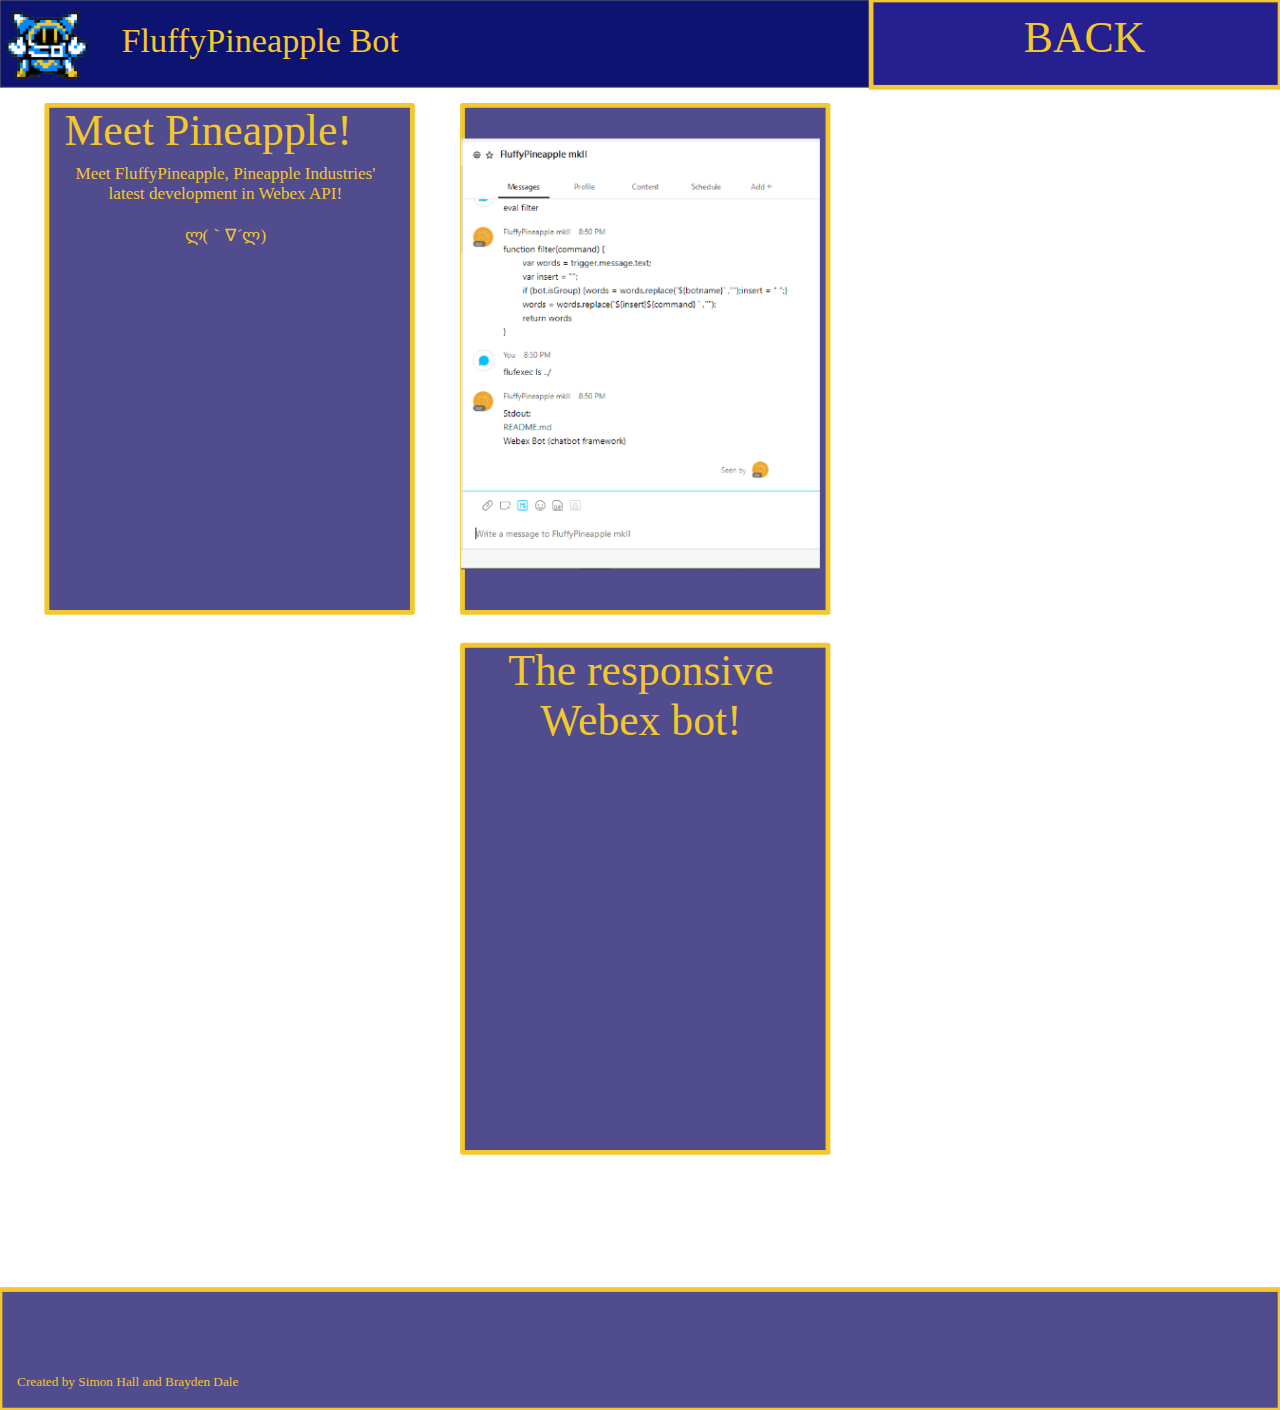
<file: pineapple/pineapple.html>
<!DOCTYPE html>
<html>
<head>
<meta charset="utf-8"/>
<meta http-equiv="X-UA-Compatible" content="IE=edge"/>
<meta name="viewport" content="width=device-width, initial-scale=1.0">
<title>Unofficial ARC Site</title>
<link rel="stylesheet" type="text/css" id="applicationStylesheet" href="../pineapple/resources/css/index.css"/>
<script id="applicationScript" type="text/javascript" src="../pineapple/resources/scripts/index.js"></script>
</head>
<body>
<div id="Pineapple_Page" class="Pineapple_Page_Class">
	<svg class="Rectangle_9">
		<rect class="Rectangle_9_Class" rx="0" ry="0" x="0" y="0" width="918" height="92">
		</rect>
	</svg>
	<div class="FluffyPineapple_Bot_Class">
		<span>FluffyPineapple Bot</span>
	</div>
	<img class="rmhs_Class" src="../pineapple/resources/images/rmhs.png" srcset="../pineapple/resources/images/rmhs.png 1x, ../pineapple/resources/images/rmhs@2x.png 2x">
		
	<a href="https://arcredmountain.github.io/">
	<div class="favicon_96x96 favicon-96x96_Class">
		<img class="favicon-96x96_m_Class" src="../pineapple/resources/images/favicon-96x96_m.png" srcset="../pineapple/resources/images/favicon-96x96_m.png 1x, ../pineapple/resources/images/favicon-96x96_m@2x.png 2x">
			
	</div>
	</a>
	<svg class="Path_5" viewBox="0 0 378 524.433">
		<path class="Path_5_Class" d="M 0 0 L 378 0 L 378 524.4332275390625 L 0 524.4332275390625 L 0 0 Z">
		</path>
	</svg>
	<svg class="Path_7" viewBox="0 0 378 524.433">
		<path class="Path_7_Class" d="M 0 0 L 378 0 L 378 524.4332275390625 L 0 524.4332275390625 L 0 0 Z">
		</path>
	</svg>
	<svg class="Rectangle_15">
		<rect class="Rectangle_15_Class" rx="0" ry="0" x="0" y="0" width="1349" height="127">
		</rect>
	</svg>
	<div class="Created_by_Simon_Hall_and_Bray_Class">
		<span>Created by Simon Hall and Brayden Dale</span>
	</div>
	<a href="https://arcredmountain.github.io/">
	<svg class="Rectangle_16">
		<rect class="Rectangle_16_Class" rx="0" ry="0" x="0" y="0" width="431" height="92">
		</rect>
	</svg>
</a>
	<a href="https://arcredmountain.github.io/">
	<div class="BACK_Class">
		<span>BACK</span>
	</div>
	</a>
	<div class="Group_1_Class">
		<svg class="Path_9" viewBox="0 0 378 524.433">
			<path class="Path_9_Class" d="M 0 0 L 378 0 L 378 524.4332275390625 L 0 524.4332275390625 L 0 0 Z">
			</path>
		</svg>
		<img class="Fluffyexample_Class" src="../pineapple/resources/images/Fluffyexample.png" srcset="../pineapple/resources/images/Fluffyexample.png 1x, ../pineapple/resources/images/Fluffyexample@2x.png 2x">
			
	</div>
	<div class="Meet_Pineapple_Class">
		<span>Meet Pineapple!</span>
	</div>
	<div class="The_responsive__Webex_bot_Class">
		<span>The responsive<br/> Webex bot!</span>
	</div>
	<div class="Meet_FluffyPineapple_Pineapple_Class">
		<span>Meet FluffyPineapple, Pineapple Industries'<br/>latest development in Webex API!<br/><br/>ლ(｀∇´ლ)</span>
	</div>
</div>
</body>
</html>
</file>
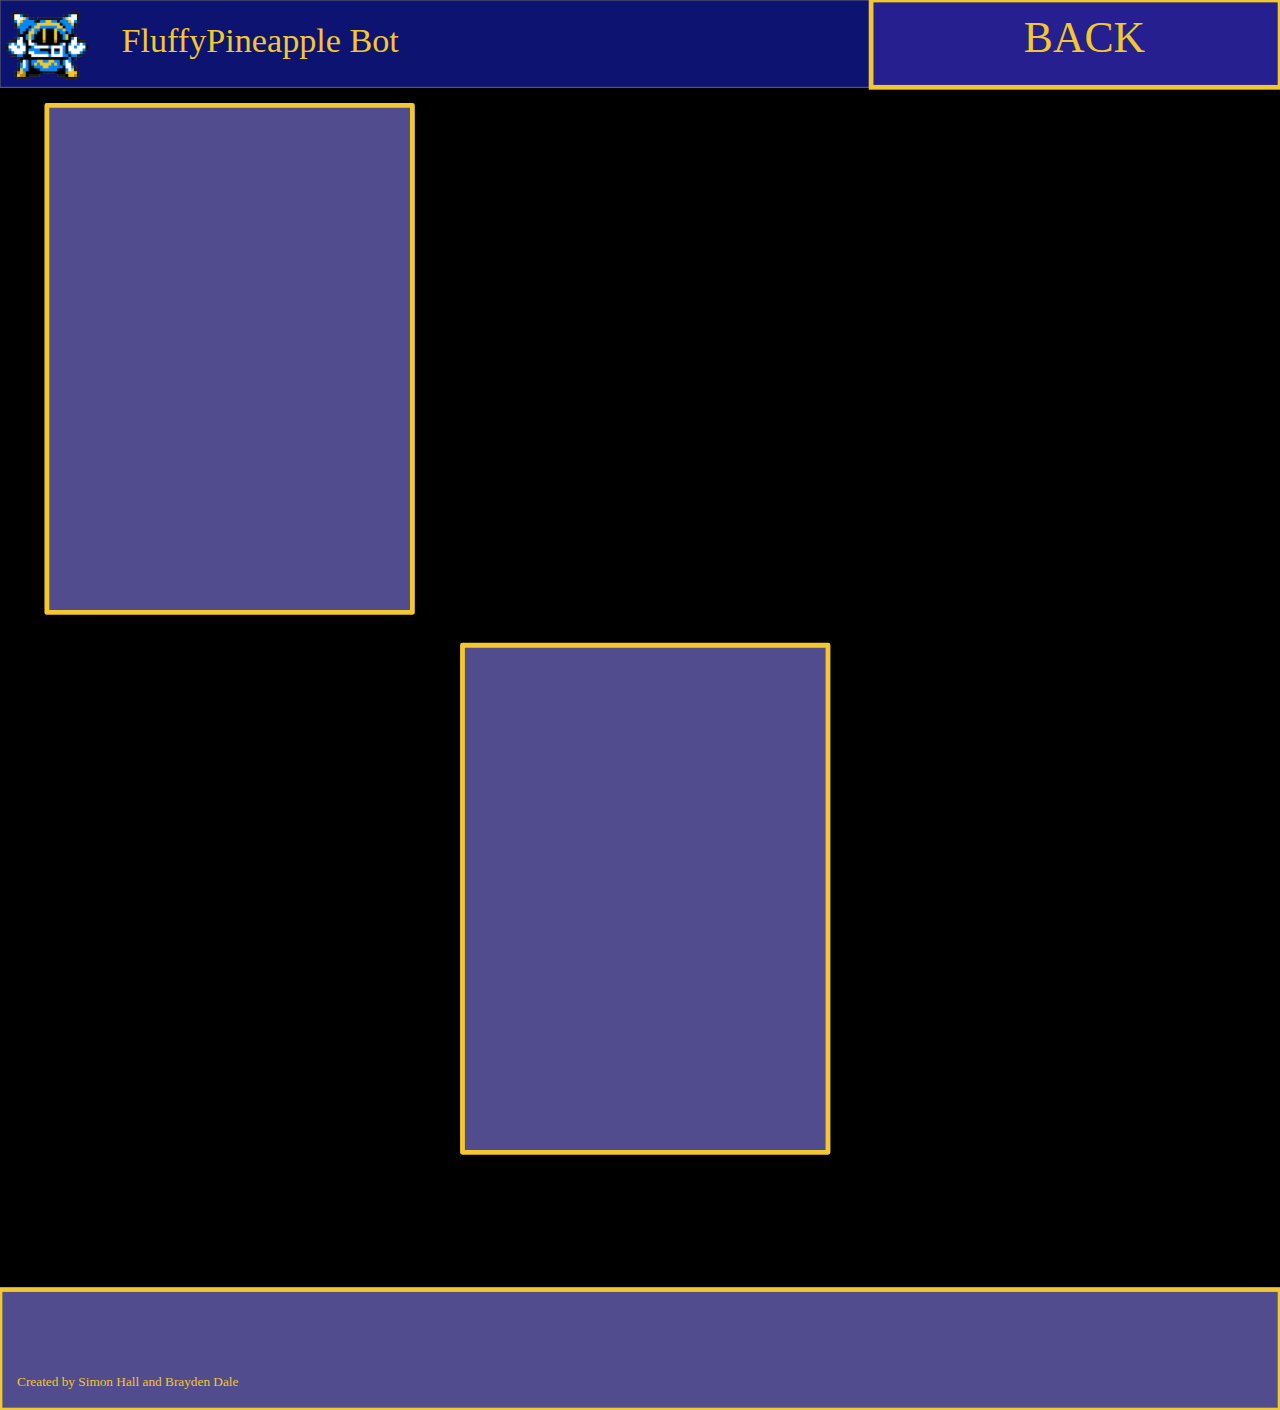
<file: pineapple/pineappleDemo.html>
<!DOCTYPE html>
<html>
<head>
<meta charset="utf-8"/>
<meta http-equiv="X-UA-Compatible" content="IE=edge"/>
<meta name="viewport" content="width=device-width, initial-scale=1.0">
<title>Unofficial ARC Site</title>
<link rel="stylesheet" type="text/css" id="applicationStylesheet" href="../pineapple/resources/css/index.css"/>
<script id="applicationScript" type="text/javascript" src="../pineapple/resources/scripts/index.js"></script>
</head>
<body>
<div id="Pineapple_Page" class="Pineapple_Page_Class">
	<svg class="Rectangle_9">
		<rect class="Rectangle_9_Class" rx="0" ry="0" x="0" y="0" width="918" height="92">
		</rect>
	</svg>
	<div class="FluffyPineapple_Bot_Class">
		<span>FluffyPineapple Bot</span>
	</div>
	<img class="rmhs_Class" src="../pineapple/resources/images/rmhs.png" srcset="../pineapple/resources/images/rmhs.png 1x, ../pineapple/resources/images/rmhs@2x.png 2x">
		
	<a href="https://arcredmountain.github.io/">
	<div class="favicon_96x96 favicon-96x96_Class">
		<img class="favicon-96x96_m_Class" src="../pineapple/resources/images/favicon-96x96_m.png" srcset="../pineapple/resources/images/favicon-96x96_m.png 1x, ../pineapple/resources/images/favicon-96x96_m@2x.png 2x">
			
	</div>
	</a>
	<svg class="Path_2" viewBox="0 0 378 524.433">
		<path class="Path_2_Class" d="M 0 0 L 378 0 L 378 524.4332275390625 L 0 524.4332275390625 L 0 0 Z">
		</path>
	</svg>
	<svg class="Path_3" viewBox="0 0 378 524.433">
		<path class="Path_3_Class" d="M 0 0 L 378 0 L 378 524.4332275390625 L 0 524.4332275390625 L 0 0 Z">
		</path>
	</svg>
	<div class="NEWS_Class">
		<span>NEWS</span>
	</div>
	<div class="-_Data_parser_is_on_the_way_Class">
		<span>- Data parser is on the way!</span>
	</div>
	<div class="-_Brayden_is_still_confused_Class">
		<span>- Brayden is still confused!</span>
	</div>
	<div class="-_Official_release_of_Pineappl_Class">
		<span>- Official release of Pineapple<br/>  mkII today!</span>
	</div>
	<div class="-_Carrots_are_better_than_ever_Class">
		<span>- Carrots are better than<br/>ever before!</span>
	</div>
	<svg class="Path_5" viewBox="0 0 378 524.433">
		<path class="Path_5_Class" d="M 0 0 L 378 0 L 378 524.4332275390625 L 0 524.4332275390625 L 0 0 Z">
		</path>
	</svg>
	<svg class="Path_6" viewBox="0 0 378 524.433">
		<path class="Path_6_Class" d="M 0 0 L 378 0 L 378 524.4332275390625 L 0 524.4332275390625 L 0 0 Z">
		</path>
	</svg>
	<svg class="Path_7" viewBox="0 0 378 524.433">
		<path class="Path_7_Class" d="M 0 0 L 378 0 L 378 524.4332275390625 L 0 524.4332275390625 L 0 0 Z">
		</path>
	</svg>
	<svg class="Path_8" viewBox="0 0 378 524.433">
		<path class="Path_8_Class" d="M 0 0 L 378 0 L 378 524.4332275390625 L 0 524.4332275390625 L 0 0 Z">
		</path>
	</svg>
	<svg class="Rectangle_15">
		<rect class="Rectangle_15_Class" rx="0" ry="0" x="0" y="0" width="1349" height="127">
		</rect>
	</svg>
	<div class="Created_by_Simon_Hall_and_Bray_Class">
		<span>Created by Simon Hall and Brayden Dale</span>
	</div>
	<a href="https://arcredmountain.github.io/">
	<svg class="Rectangle_16">
		<rect class="Rectangle_16_Class" rx="0" ry="0" x="0" y="0" width="431" height="92">
		</rect>
	</svg>
</a>
	<a href="https://arcredmountain.github.io/">
	<div class="BACK_Class">
		<span>BACK</span>
	</div>
	</a>
</div>
</body>
</html>
</file>
<file: pineapple/resources/css/index.css>
.mediaViewInfo {
	--web-view-name: Pineapple Page;
	--web-view-id: Pineapple_Page;
	--web-scale-to-fit: true;
	--web-scale-to-fit-type: width;
	--web-center-horizontally: true;
	--web-enable-deep-linking: true;
}
:root {
	--web-view-ids: Pineapple_Page;
}
* {
	margin: 0;
	padding: 0;
	box-sizing: border-box;
	border: none;
}
.Pineapple_Page_Class {
	position: absolute;
	width: 1349px;
	height: 1486px;
	background-color: rgba(255,255,255,1);
	overflow: hidden;
	--web-view-name: Pineapple Page;
	--web-view-id: Pineapple_Page;
	--web-scale-to-fit: true;
	--web-scale-to-fit-type: width;
	--web-center-horizontally: true;
	--web-enable-deep-linking: true;
}
.Rectangle_9_Class {
	fill: rgba(13,19,113,1);
	stroke: rgba(112,112,112,1);
	stroke-width: 1px;
	stroke-linejoin: miter;
	stroke-linecap: butt;
	stroke-miterlimit: 4;
	shape-rendering: auto;
}
.Rectangle_9 {
	position: absolute;
	overflow: visible;
	width: 918px;
	height: 92px;
	left: 0px;
	top: 0px;
}
.FluffyPineapple_Bot_Class {
	left: 128px;
	top: 22px;
	position: absolute;
	overflow: visible;
	width: 348px;
	white-space: nowrap;
	text-align: left;
	font-family: MS Reference Sans Serif;
	font-style: normal;
	font-weight: normal;
	font-size: 36px;
	color: rgba(243,199,46,1);
}
.rmhs_Class {
	position: absolute;
	width: 96px;
	height: 70px;
	left: 18px;
	top: 1396px;
	overflow: visible;
}
.favicon-96x96_Class {
	position: absolute;
	width: 96px;
	height: 96px;
	left: 0px;
	top: 0px;
	overflow: visible;
}
.favicon-96x96_m_Class {
	position: absolute;
	width: 96px;
	height: 96px;
	left: 0px;
	top: 0px;
	overflow: visible;
}
.Path_5_Class {
	fill: rgba(80,76,142,1);
	stroke: rgba(243,199,46,1);
	stroke-width: 5px;
	stroke-linejoin: round;
	stroke-linecap: butt;
	stroke-miterlimit: 4;
	shape-rendering: auto;
}
.Path_5 {
	overflow: visible;
	position: absolute;
	width: 388px;
	height: 534.433px;
	left: 48px;
	top: 111px;
	transform: matrix(1,0,0,1,0,0);
}
.Path_7_Class {
	fill: rgba(80,76,142,1);
	stroke: rgba(243,199,46,1);
	stroke-width: 5px;
	stroke-linejoin: round;
	stroke-linecap: butt;
	stroke-miterlimit: 4;
	shape-rendering: auto;
}
.Path_7 {
	overflow: visible;
	position: absolute;
	width: 388px;
	height: 534.433px;
	left: 486px;
	top: 680px;
	transform: matrix(1,0,0,1,0,0);
}
.Rectangle_15_Class {
	fill: rgba(80,76,142,1);
	stroke: rgba(243,199,46,1);
	stroke-width: 5px;
	stroke-linejoin: miter;
	stroke-linecap: butt;
	stroke-miterlimit: 4;
	shape-rendering: auto;
}
.Rectangle_15 {
	position: absolute;
	overflow: visible;
	width: 1349px;
	height: 127px;
	left: 0px;
	top: 1359px;
}
.Created_by_Simon_Hall_and_Bray_Class {
	left: 18px;
	top: 1449px;
	position: absolute;
	overflow: visible;
	width: 289px;
	white-space: nowrap;
	text-align: left;
	font-family: MS Reference Sans Serif;
	font-style: normal;
	font-weight: normal;
	font-size: 14px;
	color: rgba(243,199,46,1);
}
.Rectangle_16_Class {
	fill: rgba(38,31,143,1);
	stroke: rgba(243,199,46,1);
	stroke-width: 5px;
	stroke-linejoin: miter;
	stroke-linecap: butt;
	stroke-miterlimit: 4;
	shape-rendering: auto;
}
.Rectangle_16 {
	position: absolute;
	overflow: visible;
	width: 431px;
	height: 92px;
	left: 918px;
	top: 0px;
}
.BACK_Class {
	left: 1079px;
	top: 13px;
	position: absolute;
	overflow: visible;
	width: 111px;
	white-space: nowrap;
	text-align: left;
	font-family: Segoe UI;
	font-style: normal;
	font-weight: normal;
	font-size: 46px;
	color: rgba(243,199,46,1);
}
.Group_1_Class {
	position: absolute;
	width: 378px;
	height: 524.433px;
	left: 486px;
	top: 111px;
	overflow: visible;
}
.Path_9_Class {
	fill: rgba(80,76,142,1);
	stroke: rgba(243,199,46,1);
	stroke-width: 5px;
	stroke-linejoin: round;
	stroke-linecap: butt;
	stroke-miterlimit: 4;
	shape-rendering: auto;
}
.Path_9 {
	overflow: visible;
	position: absolute;
	width: 388px;
	height: 534.433px;
	left: 0px;
	top: 0px;
	transform: matrix(1,0,0,1,0,0);
}
.Fluffyexample_Class {
	position: absolute;
	width: 378px;
	height: 453.997px;
	left: 0px;
	top: 35px;
	overflow: visible;
}
.Meet_Pineapple_Class {
	left: 68px;
	top: 111px;
	position: absolute;
	overflow: visible;
	width: 331px;
	white-space: nowrap;
	text-align: left;
	font-family: Segoe UI;
	font-style: normal;
	font-weight: normal;
	font-size: 46px;
	color: rgba(243,199,46,1);
}
.The_responsive__Webex_bot_Class {
	left: 523px;
	top: 680px;
	position: absolute;
	overflow: visible;
	width: 305px;
	white-space: nowrap;
	text-align: center;
	font-family: Segoe UI;
	font-style: normal;
	font-weight: normal;
	font-size: 46px;
	color: rgba(243,199,46,1);
}
.Meet_FluffyPineapple_Pineapple_Class {
	left: 67px;
	top: 173px;
	position: absolute;
	overflow: visible;
	width: 341px;
	white-space: nowrap;
	text-align: center;
	font-family: Segoe UI;
	font-style: normal;
	font-weight: normal;
	font-size: 18px;
	color: rgba(243,199,46,1);
}
</file>
